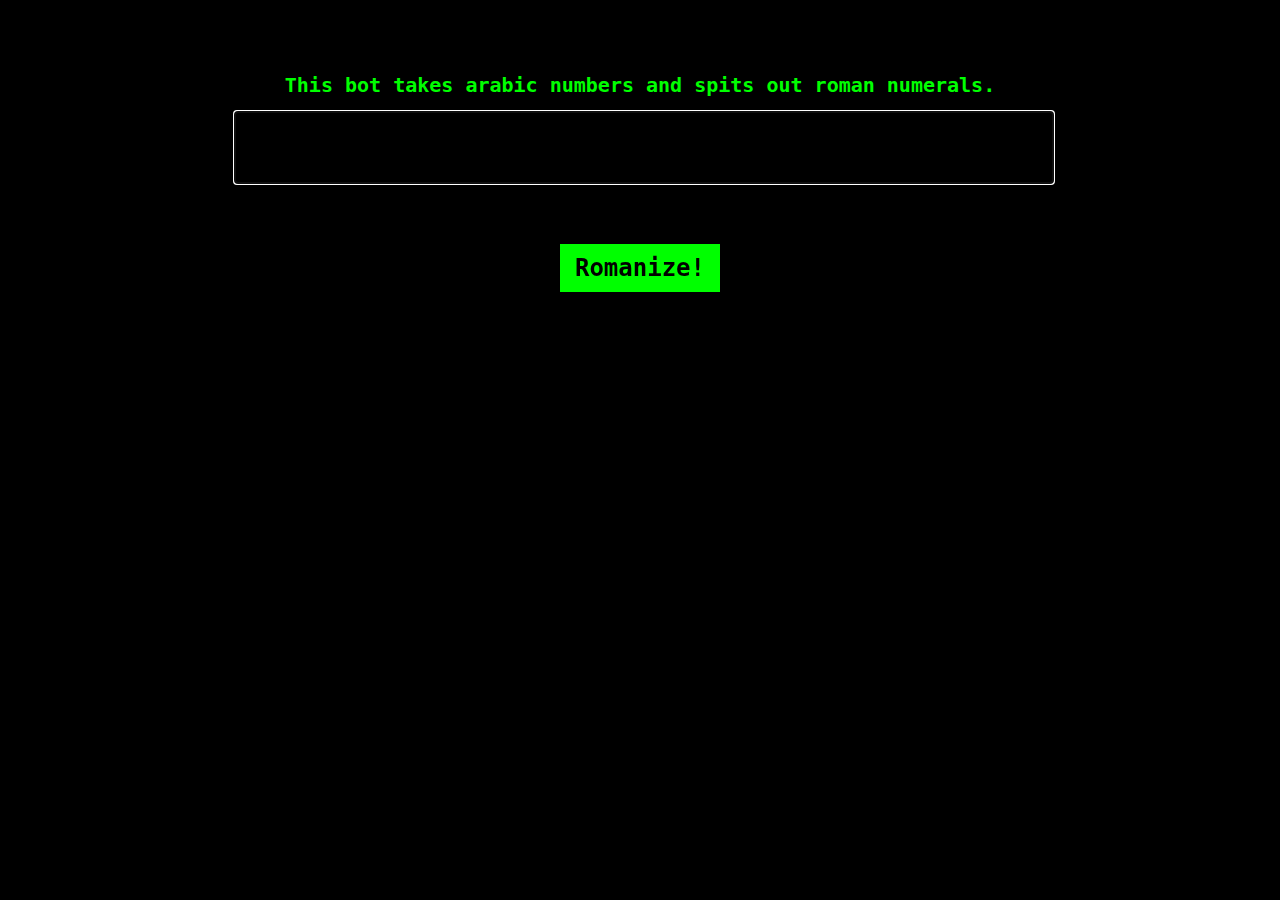
<file: ui_solution/index.html>
<!DOCTYPE html>
<html>
  <head>
  	<meta charset="UTF-8">
  	<title>Romanizer</title>
  	<link rel="stylesheet" href="styles/main.css">
  </head>
  <body>
    <script   src="https://code.jquery.com/jquery-2.2.3.min.js"   integrity="sha256-a23g1Nt4dtEYOj7bR+vTu7+T8VP13humZFBJNIYoEJo="   crossorigin="anonymous"></script>
    <script type="text/javascript" src="src/romanizer.js"></script>
    <script type="text/javascript" src="src/userInterface.js"/></script>
    <script type="text/javascript" src="src/main.js"/></script>
    <main>
      <h1>This bot takes arabic numbers and spits out roman numerals.</h1>

      <input data-arabic autofocus>

      <button data-romanizer>Romanize!</button>

      <p data-result class='result'></p>
    </main>
  </body>
</html>
</file>
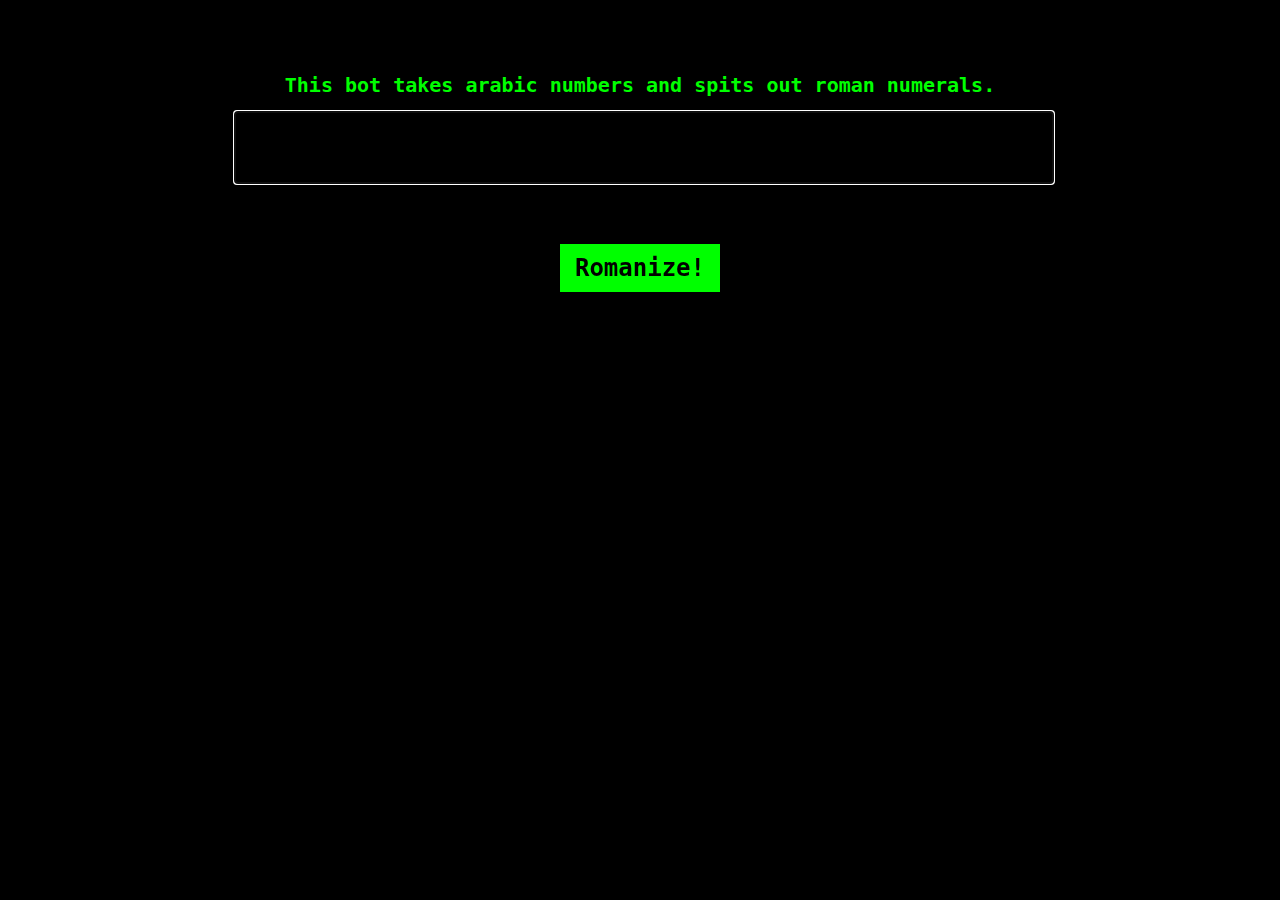
<file: ui_starting_point/index.html>
<!DOCTYPE html>
<html>
  <head>
  	<meta charset="UTF-8">
  	<title>Romanizer</title>
  	<link rel="stylesheet" href="styles/main.css">
  </head>
  <body>
    <main>
      <h1>This bot takes arabic numbers and spits out roman numerals.</h1>

      <input autofocus>

      <button>Romanize!</button>

      <p class='result'></p>
    </main>
  </body>
</html>
</file>
<file: ui_solution/styles/main.css>
body {
  font-family: monospace;
  font-size: 20px;
  text-align: center;
  background: black;
  color: lime;
  margin: 0;
  padding: 3em;
}

main {
  width: 70%;
  margin: 0 auto;
}

h1 {
  font-size: 1em;
}

input {
  margin: 0 auto 1em;
  text-align: center;
  background-color: black;
  border-color: lime;
  color: lime;
  font-size: 3em;
  padding: 0 20px;
}

button {
  display: block;
  background: lime;
  color: black;
  border: none;
  padding: 10px 15px;
  font-size: 1.2em;
  font-family: monospace;
  font-weight: bold;
  margin: 0 auto 1em;
}

button:active {
  background: green;
}

.result {
  font-size: 3em;
}
</file>
<file: ui_starting_point/styles/main.css>
body {
  font-family: monospace;
  font-size: 20px;
  text-align: center;
  background: black;
  color: lime;
  margin: 0;
  padding: 3em;
}

main {
  width: 70%;
  margin: 0 auto;
}

h1 {
  font-size: 1em;
}

input {
  margin: 0 auto 1em;
  text-align: center;
  background-color: black;
  border-color: lime;
  color: lime;
  font-size: 3em;
  padding: 0 20px;
}

button {
  display: block;
  background: lime;
  color: black;
  border: none;
  padding: 10px 15px;
  font-size: 1.2em;
  font-family: monospace;
  font-weight: bold;
  margin: 0 auto 1em;
}

button:active {
  background: green;
}

.result {
  font-size: 3em;
}
</file>
